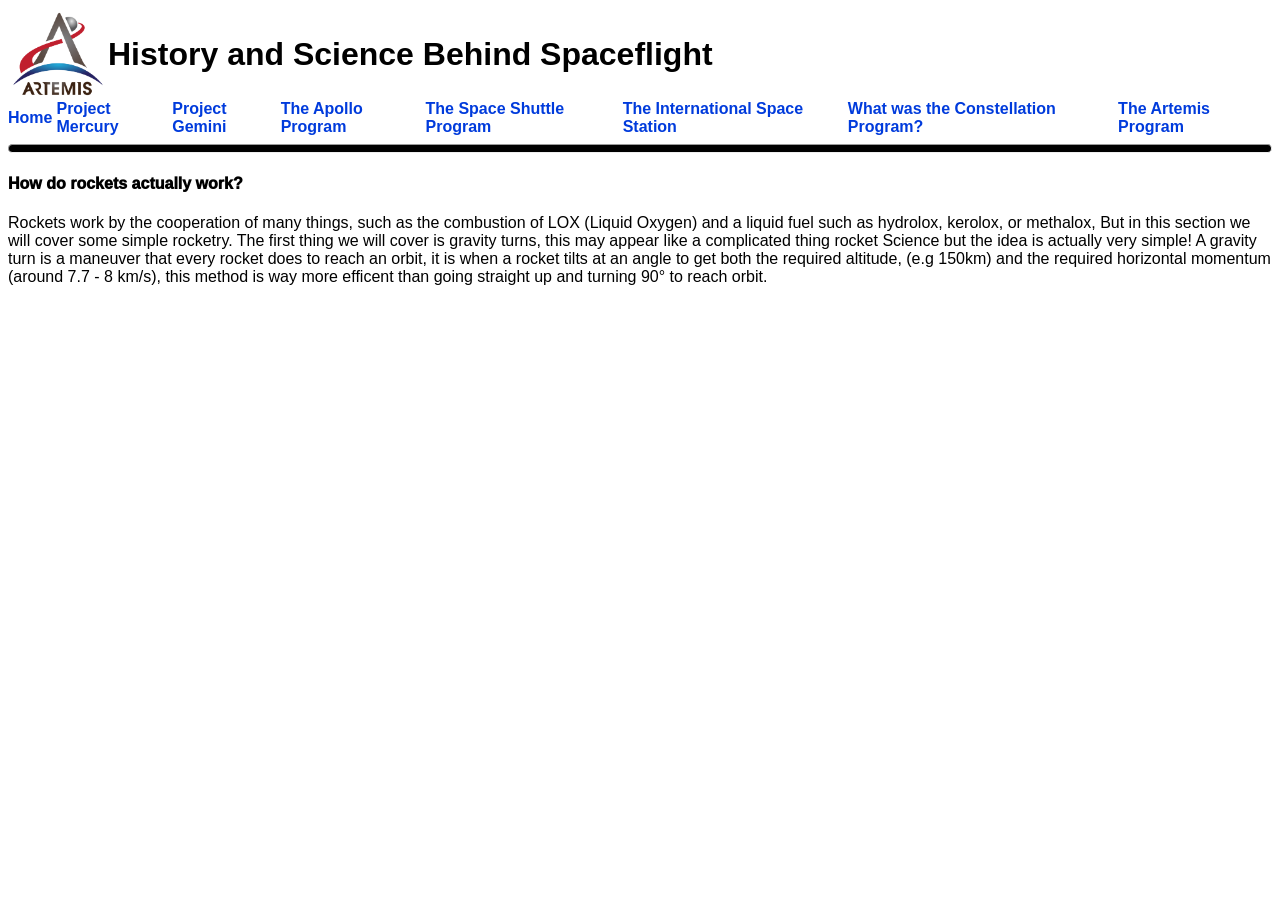
<file: index.html>
<!DOCTYPE html>
<html>
    <head>
        <title>History of Spaceflight</title>
        <link rel="stylesheet" href="styles.css">
    </head>
    <body>
        <header class="top">
            <img class="logo" src="artemis.webp" alt="artemis patch">
            <h1 class="title">History and Science Behind Spaceflight</h1>
        </header>
        <div class="linkbar">
            <a href="index.html">Home</a> &nbsp;
            <a href="mercury.html">Project Mercury</a> &nbsp;
            <a href="gemini.html">Project Gemini</a> &nbsp;
            <a href="apollo.html">The Apollo Program</a> &nbsp;
            <a href="shuttle.html">The Space Shuttle Program</a> &nbsp;
            <a href="iss.html">The International Space Station</a> &nbsp;
            <a href="constellation.html">What was the Constellation Program?</a> &nbsp;
            <a href="artemis.html">The Artemis Program</a> &nbsp;
        </div>
        <hr>
        <div class="ipan1">
            <h4>How do rockets actually work?</h4>
            <p>Rockets work by the cooperation of many things, 
                such as the combustion of LOX (Liquid Oxygen) and a liquid fuel such as hydrolox, kerolox, or methalox,
                But in this section we will cover some simple rocketry. 
                The first thing we will cover is gravity turns, this may appear like a complicated thing rocket Science
                but the idea is actually very simple! A gravity turn is a maneuver that every rocket does to reach an orbit,
                it is when a rocket tilts at an angle to get both the required altitude, (e.g 150km) and the required horizontal momentum
                (around 7.7 - 8 km/s), this method is way more efficent than going straight up and turning 90&deg; to reach orbit. 

            </p>
        </div>
    </body>
</html>
</file>
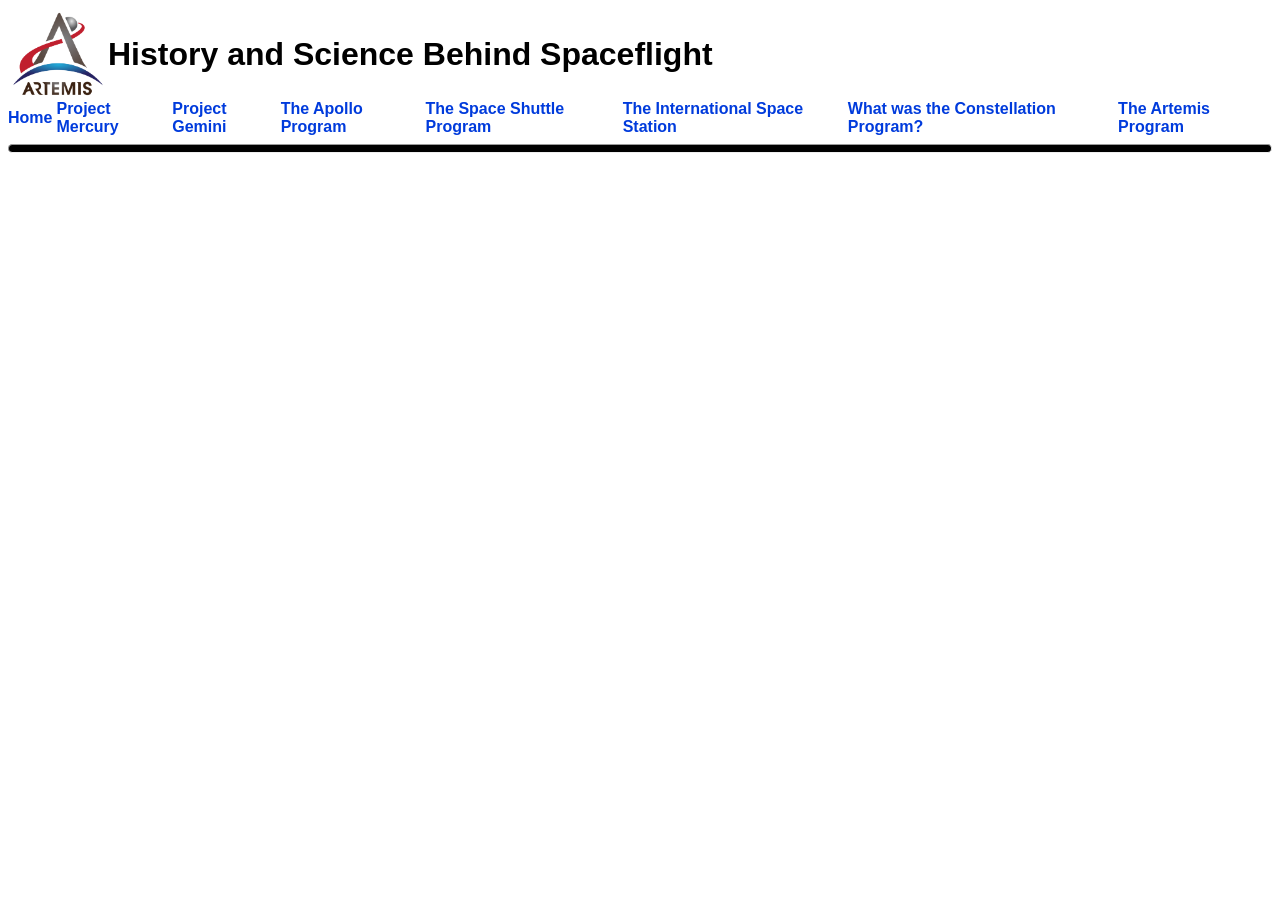
<file: apollo.html>
<!DOCTYPE html>
<html>
    <head>
        <title>History of Spaceflight</title>
        <link rel="stylesheet" href="styles.css">
    </head>
    <body>
        <header class="top">
            <img class="logo" src="artemis.webp" alt="artemis patch">
            <h1 class="title">History and Science Behind Spaceflight</h1>
        </header>
        <div class="linkbar">
            <a href="index.html">Home</a> &nbsp;
            <a href="mercury.html">Project Mercury</a> &nbsp;
            <a href="gemini.html">Project Gemini</a> &nbsp;
            <a href="apollo.html">The Apollo Program</a> &nbsp;
            <a href="shuttle.html">The Space Shuttle Program</a> &nbsp;
            <a href="iss.html">The International Space Station</a> &nbsp;
            <a href="constellation.html">What was the Constellation Program?</a> &nbsp;
            <a href="artemis.html">The Artemis Program</a> &nbsp;
        </div>
        <hr>
    </body>
</html>
</file>
<file: styles.css>
.top, .linkbar {
    display: flex;
    align-items: center;
}
.logo {
    width: 100px;
    height: auto;
}
.title {
    font-family: sans-serif;
    font-style: normal;
    font-weight: bold;
}
a {
    font-family: sans-serif;
    font-style: normal;
    text-decoration: none;
    font-weight: bold;
    color:rgb(0, 59, 220);
}
hr {
    height: 7px;
    background-color: black;
    border-radius: 20px;
}
p {
    font-family: sans-serif;
    font-weight: 100;
}
h4 {
    font-family: sans-serif;
    font-weight: 1000;
}
</file>
